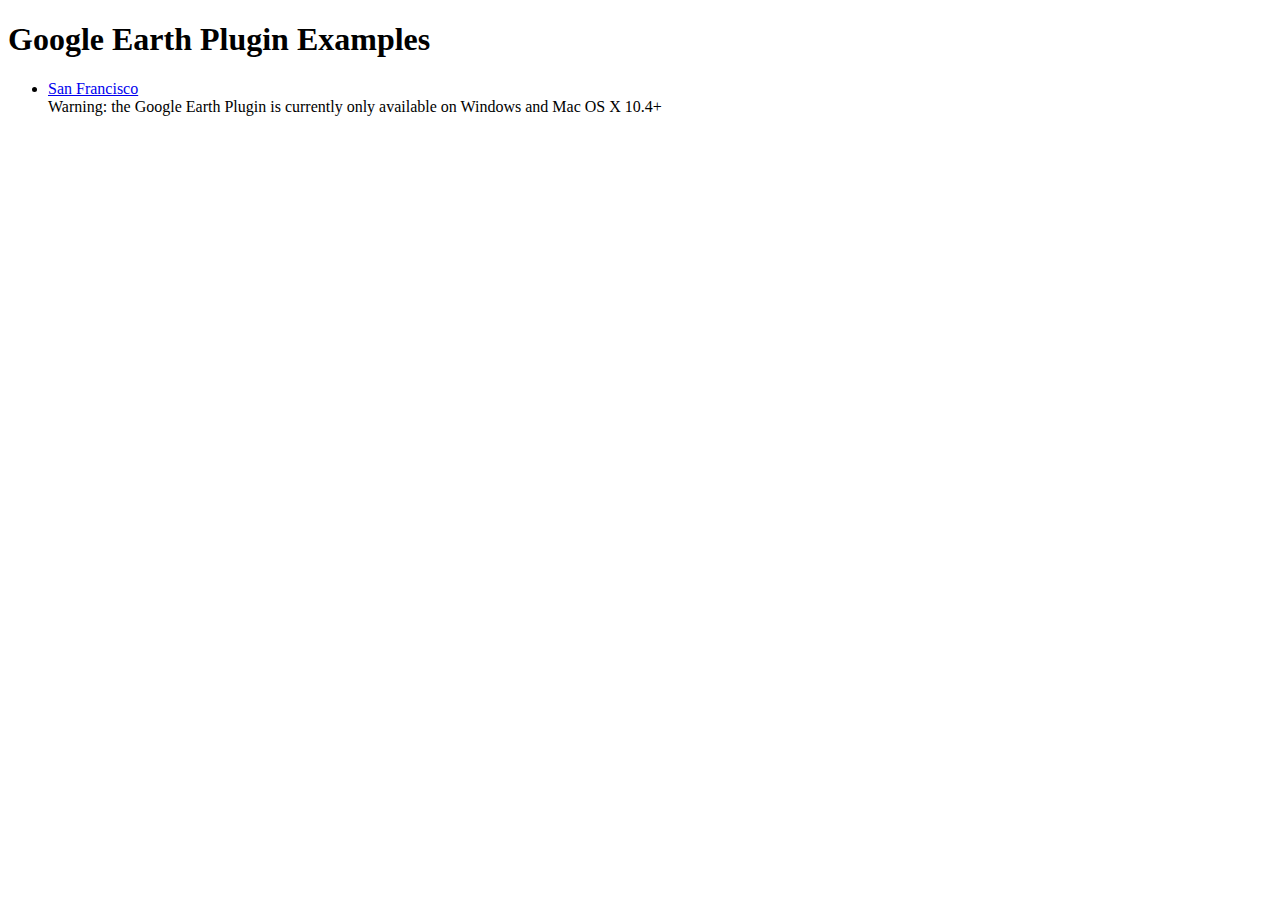
<file: lib/common/MapFish/client/examples/earth/index.html>
<!DOCTYPE html>
<html>
<head>
  <title>Google Earth Plugin Examples</title>
</head>
<body>
  <h1 class="page-title">Google Earth Plugin Examples</h1>
  <div id="content">
    <ul>
      <li><a href="earth.html">San Francisco</a><br />Warning: the Google Earth Plugin is currently only available on Windows and Mac OS X 10.4+</li>
    </ul>
  </div>
</body>
</html>
</file>
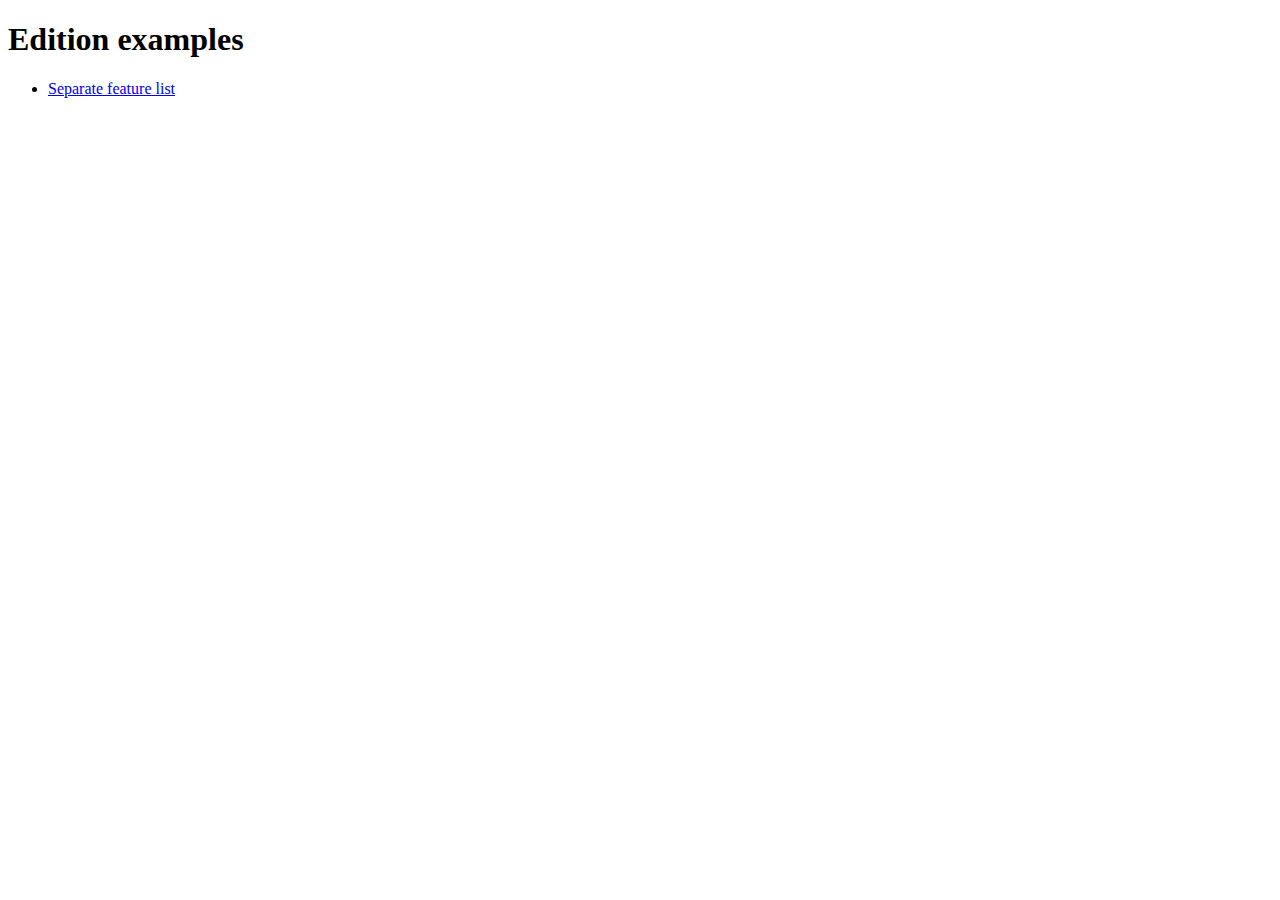
<file: lib/common/MapFish/client/examples/editing/index.html>
<?xml version="1.0" encoding="UTF-8"?>
<!DOCTYPE html
        PUBLIC "-//W3C//DTD XHTML 1.0 Transitional//EN"
        "http://www.w3.org/TR/xhtml1/DTD/xhtml1-transitional.dtd">
<html xmlns="http://www.w3.org/1999/xhtml" xml:lang="en" lang="en">
  <head>
    <title>Edition examples</title>
  </head>
  <body>
    <h1 class="page-title">Edition examples</h1>

    <div id="content">
      <ul>
        <li><a href="list.html">Separate feature list</a></li>
      </ul>
    </div>
  </body>
</html>
</file>
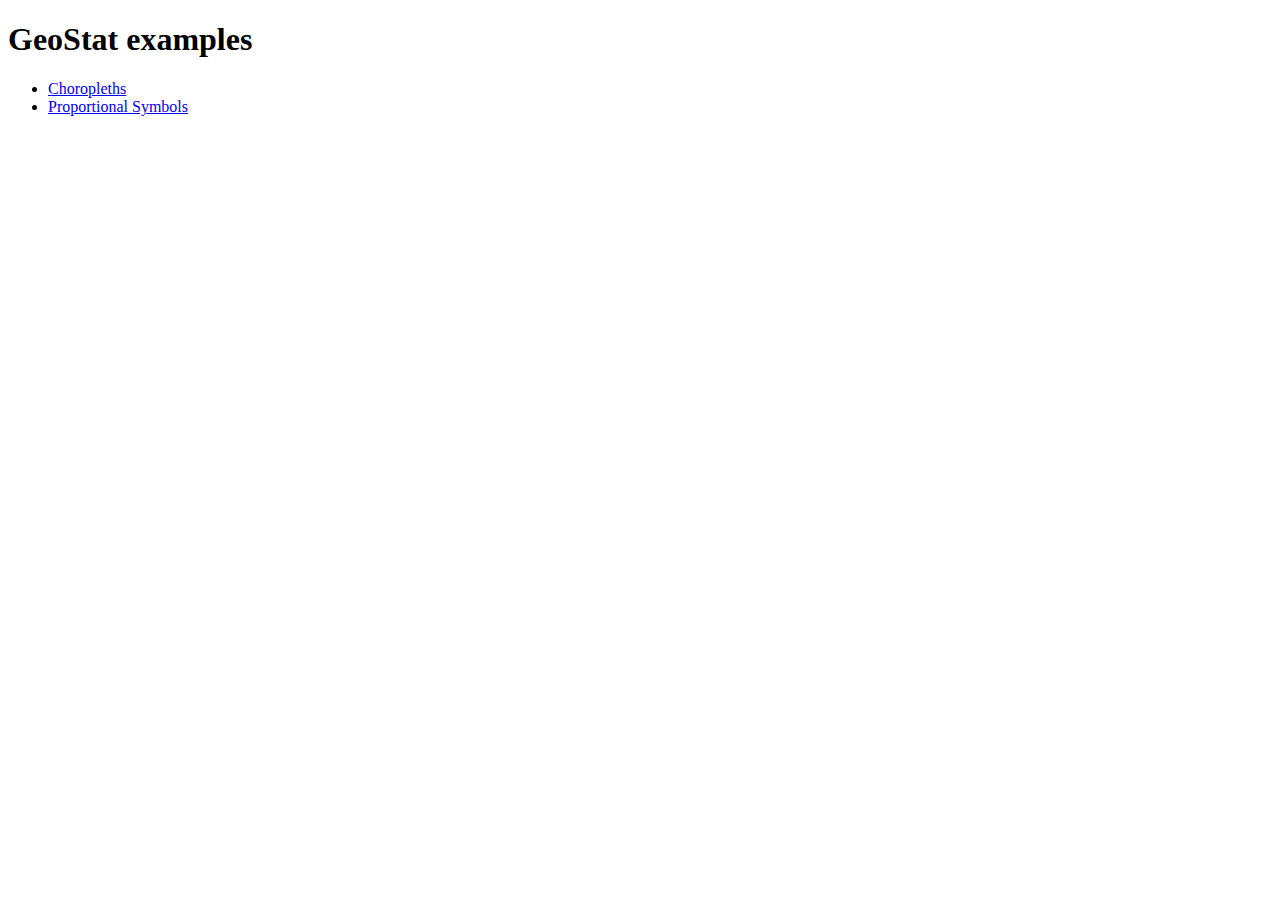
<file: lib/common/MapFish/client/examples/geostat/index.html>
<!DOCTYPE html>
<html>
<head>
  <title>GeoStat examples</title>
</head>
<body>
  <h1 class="page-title">GeoStat examples</h1>
  <div id="content">
    <ul>
      <li><a href="choropleths.html">Choropleths</a></li>
      <li><a href="proportionalSymbols.html">Proportional Symbols</a></li>
    </ul>
  </div>

</body>
</html>
</file>
